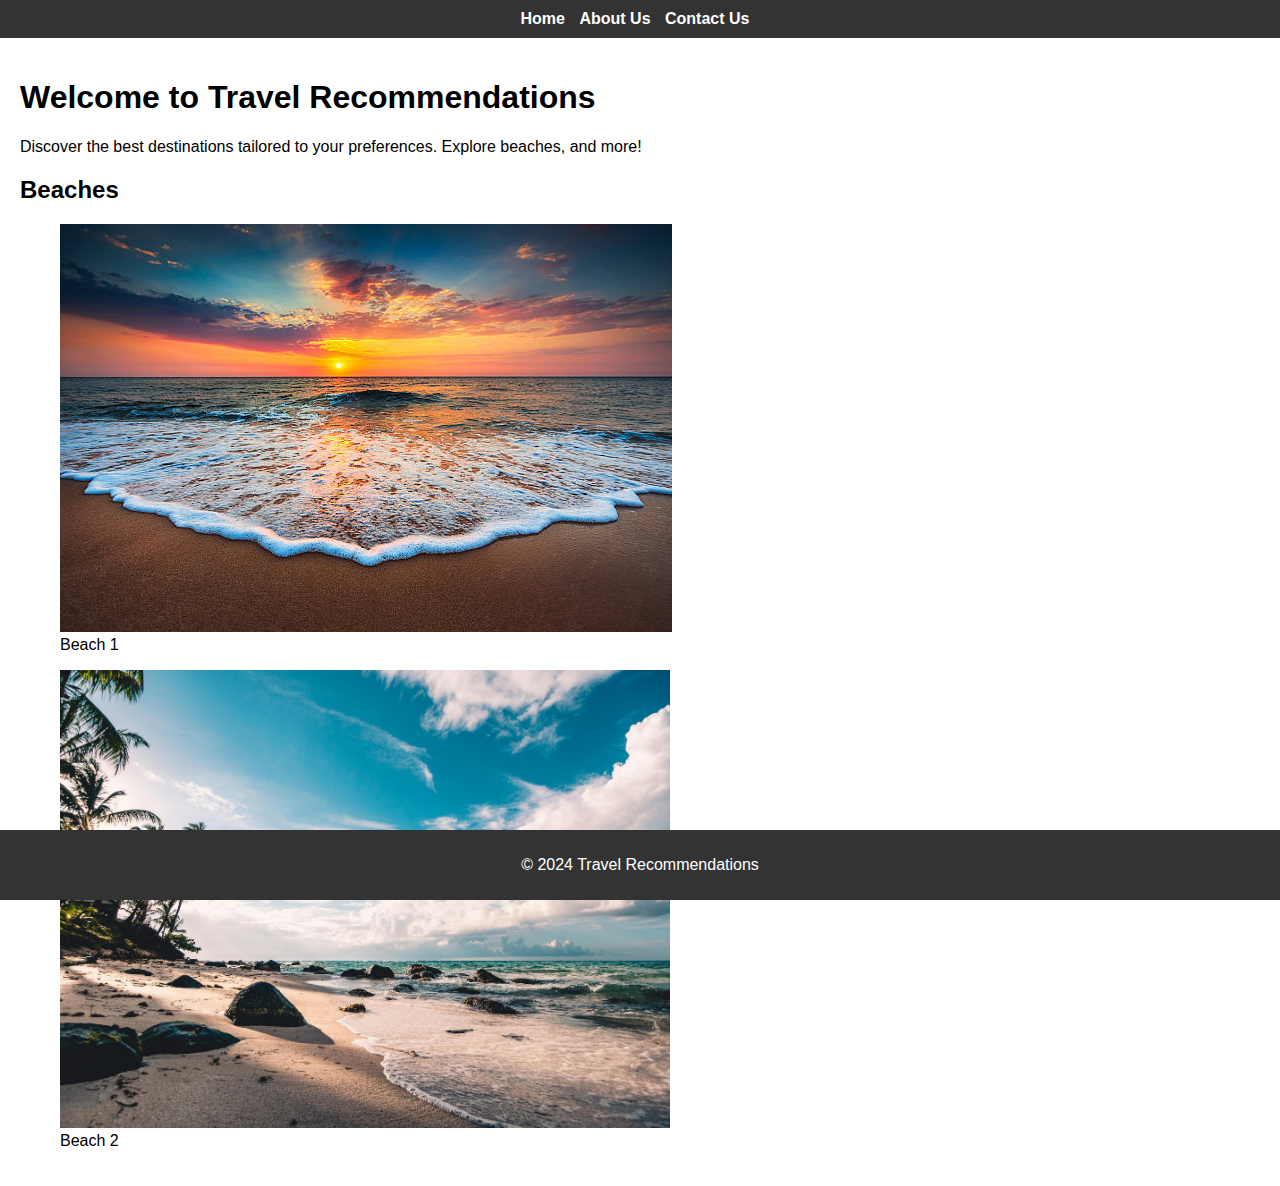
<file: index.html>
<!DOCTYPE html>
<html lang="en">
<head>
    <meta charset="UTF-8">
    <meta name="viewport" content="width=device-width, initial-scale=1.0">
    <title>Travel Recommendations</title>
    <link rel="stylesheet" href="styles.css">
</head>
<body>
    <header>
        <nav>
            <ul>
                <li><a href="index.html">Home</a></li>
                <li><a href="about.html">About Us</a></li>
                <li><a href="contact.html">Contact Us</a></li>
            </ul>
        </nav>
    </header>

    <main>
        <h1>Welcome to Travel Recommendations</h1>
        <p>Discover the best destinations tailored to your preferences. Explore beaches,  and more!</p>

        <section>
            <h2>Beaches</h2>
            <div class="image-gallery">
                <figure>
                    <img src="src\beach1.jpg" alt="Beautiful Beach 1">
                    <figcaption>Beach 1</figcaption>
                </figure>
                <figure>
                    <img src="src\beach 2.jpg" alt="Beautiful Beach 2" width="610px">
                    <figcaption>Beach 2</figcaption>
                </figure>
            </div>
        </section>
    </main>

    <footer>
        <p>&copy; 2024 Travel Recommendations</p>
    </footer>
</body>
</html>
</file>
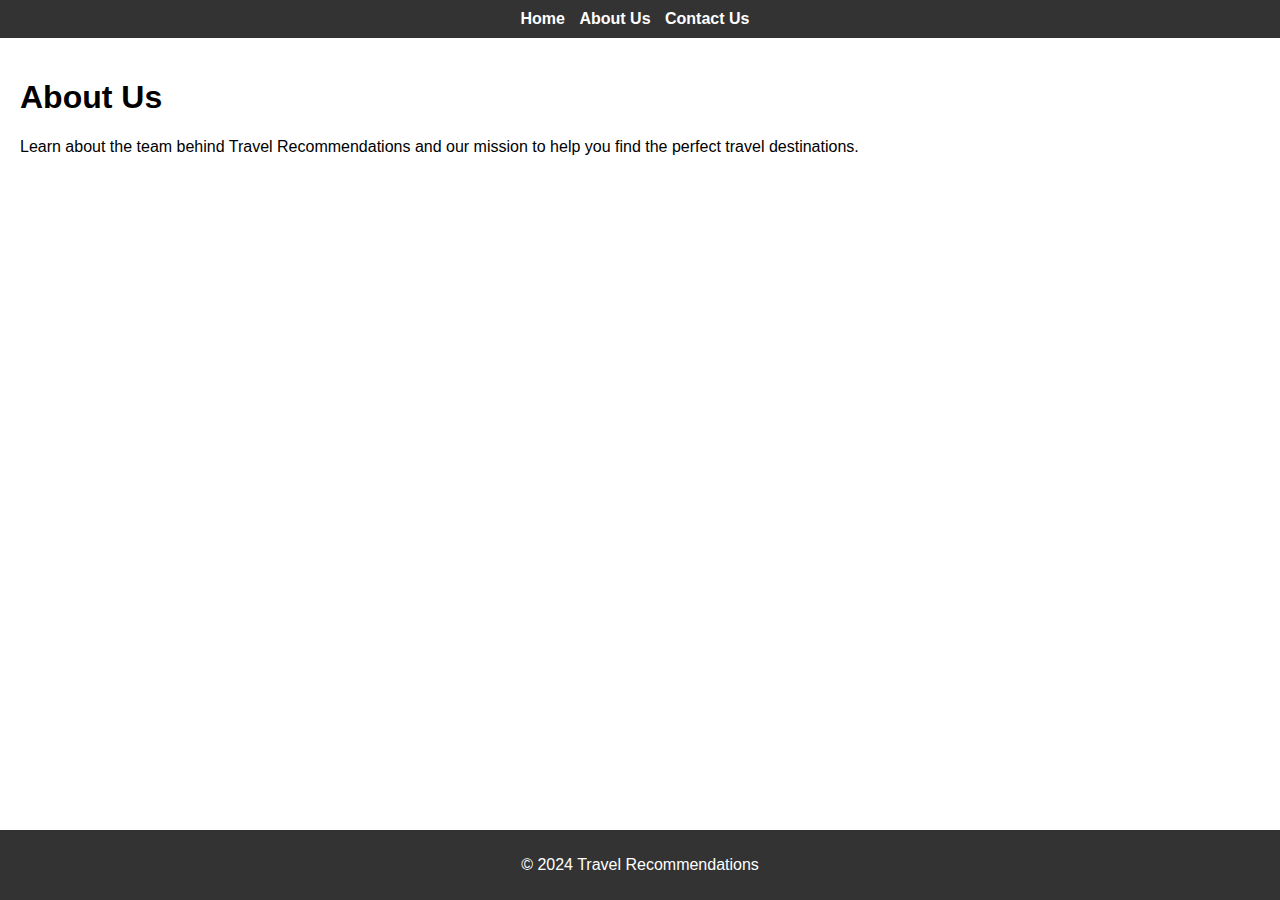
<file: about.html>
<!DOCTYPE html>
<html lang="en">
<head>
    <meta charset="UTF-8">
    <meta name="viewport" content="width=device-width, initial-scale=1.0">
    <title>About Us - Travel Recommendations</title>
    <link rel="stylesheet" href="styles.css">
</head>
<body>
    <header>
        <nav>
            <ul>
                <li><a href="index.html">Home</a></li>
                <li><a href="about.html">About Us</a></li>
                <li><a href="contact.html">Contact Us</a></li>
            </ul>
        </nav>
    </header>

    <main>
        <h1>About Us</h1>
        <p>Learn about the team behind Travel Recommendations and our mission to help you find the perfect travel destinations.</p>
    </main>

    <footer>
        <p>&copy; 2024 Travel Recommendations</p>
    </footer>
</body>
</html>
</file>
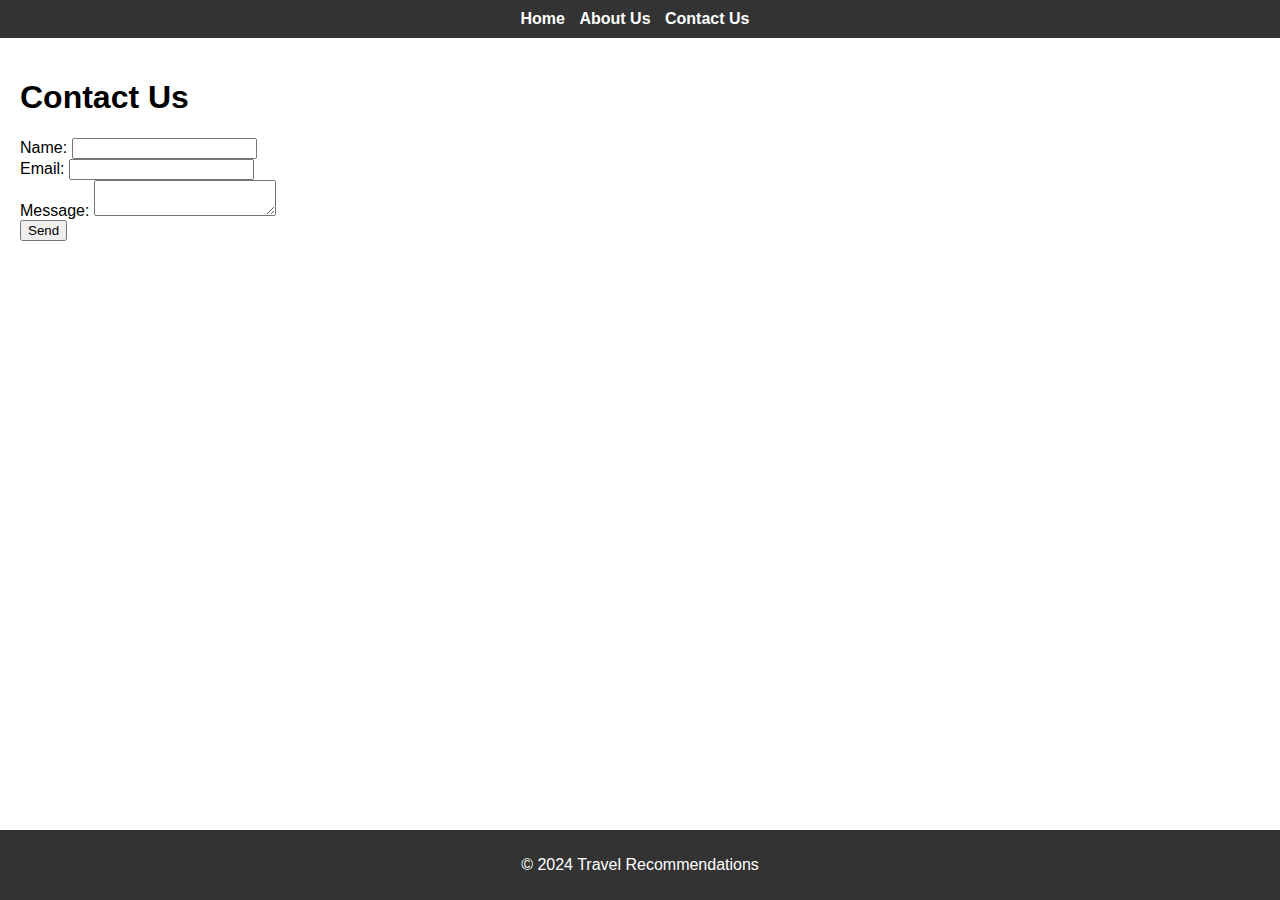
<file: contact.html>
<!DOCTYPE html>
<html lang="en">
<head>
    <meta charset="UTF-8">
    <meta name="viewport" content="width=device-width, initial-scale=1.0">
    <title>Contact Us - Travel Recommendations</title>
    <link rel="stylesheet" href="styles.css">
</head>
<body>
    <header>
        <nav>
            <ul>
                <li><a href="index.html">Home</a></li>
                <li><a href="about.html">About Us</a></li>
                <li><a href="contact.html">Contact Us</a></li>
            </ul>
        </nav>
    </header>

    <main>
        <h1>Contact Us</h1>
        <form action="https://example.com/contact" method="post">
            <label for="name">Name:</label>
            <input type="text" id="name" name="name" required><br>
            <label for="email">Email:</label>
            <input type="email" id="email" name="email" required><br>
            <label for="message">Message:</label>
            <textarea id="message" name="message" required></textarea><br>
            <button type="submit">Send</button>
        </form>
    </main>

    <footer>
        <p>&copy; 2024 Travel Recommendations</p>
    </footer>
</body>
</html>
</file>
<file: styles.css>
body {
    font-family: Arial, sans-serif;
    margin: 0;
    padding: 0;
}

header {
    background-color: #333;
    color: #fff;
    padding: 10px 0;
    text-align: center;
}

nav ul {
    list-style-type: none;
    margin: 0;
    padding: 0;
}

nav ul li {
    display: inline;
    margin-right: 10px;
}

nav ul li a {
    color: #fff;
    text-decoration: none;
    font-weight: bold;
}

main {
    padding: 20px;
}

h1 {
    font-size: 2em;
}

footer {
    background-color: #333;
    color: #fff;
    text-align: center;
    padding: 10px 0;
    position: fixed;
    width: 100%;
    bottom: 0;
}
</file>
